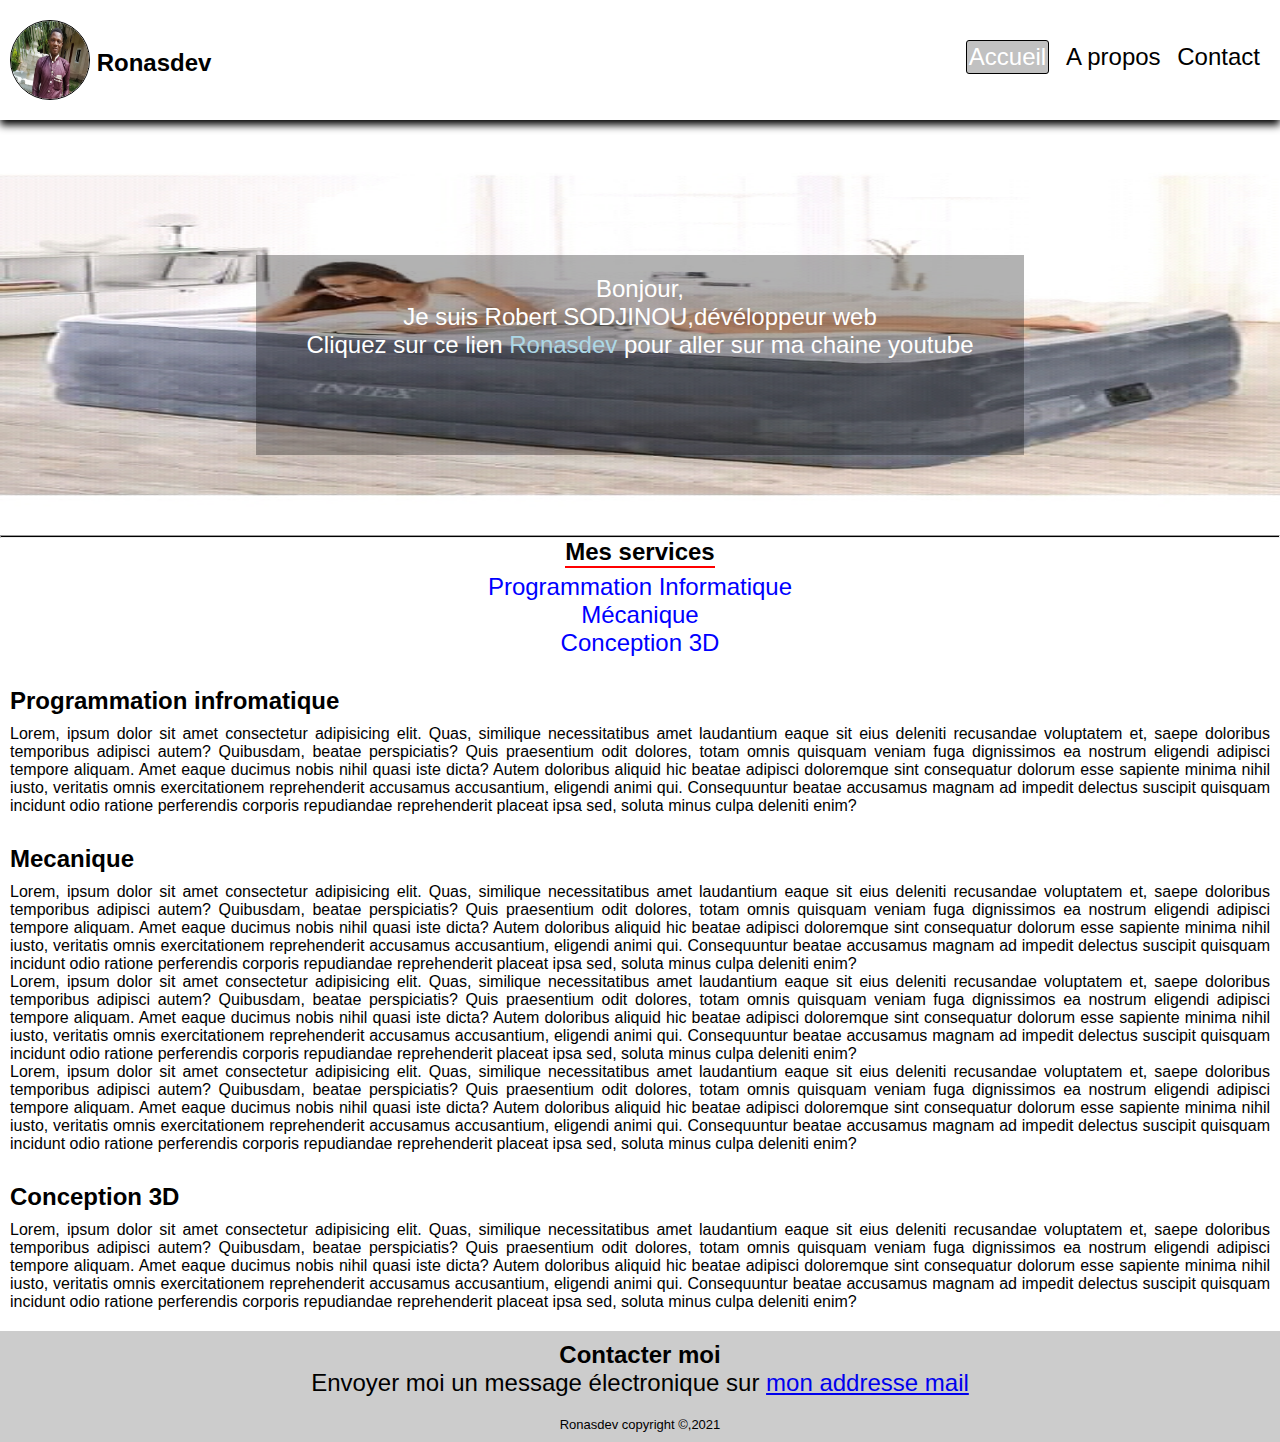
<file: index.html>
<!DOCTYPE html>
<html lang="en">
<head>
    <meta charset="UTF-8">
    <meta http-equiv="X-UA-Compatible" content="IE=edge">
    <meta name="viewport" content="width=device-width, initial-scale=1.0">
	<link rel="stylesheet" href="style.css">
	<title>site web</title>
	
</head>
<body>
	<header>
		<div class="logo">
			<p><img src="media/profil.jpg" alt="logo de Ronasdev"></p>
				<h1>Ronasdev</h1>
		</div>
		<nav>
			<a href="#" class="active">Accueil</a>
			<a href="apropos.html">A propos</a>
			<a href="#">Contact</a>
		</nav>
	</header>
	<div class="banniere"> 
		<p>Bonjour, <br> Je suis Robert SODJINOU,dévéloppeur web<br>
		Cliquez sur ce lien <a href="file:///C:/moi/tout%20pour%20%20ma%20chaine/html/projet%20web/index.html#conception" title="Chaine de développement web">Ronasdev</a> pour aller sur ma chaine youtube		</p>
	</div>
	<hr>
	<main>
		<nav>
			<h2>Mes services</h2>
			<ul>
				<li><a href="#programmation">Programmation Informatique</a> </li>
				<li><a href="#mécanique">Mécanique </a> </li>
				<li><a href="#conception"> Conception 3D</a> </li>
			</ul>
		</nav>
		<section>
			<article id="programmation">
				<h2>Programmation infromatique </h2>
				<p>Lorem, ipsum dolor sit amet consectetur adipisicing elit. Quas, similique necessitatibus amet laudantium eaque sit eius deleniti recusandae voluptatem et, saepe doloribus temporibus adipisci autem? Quibusdam, beatae perspiciatis? Quis praesentium odit dolores, totam omnis quisquam veniam fuga dignissimos ea nostrum eligendi adipisci tempore aliquam. Amet eaque ducimus nobis nihil quasi iste dicta? Autem doloribus aliquid hic beatae adipisci doloremque sint consequatur dolorum esse sapiente minima nihil iusto, veritatis omnis exercitationem reprehenderit accusamus accusantium, eligendi animi qui. Consequuntur beatae accusamus magnam ad impedit delectus suscipit quisquam incidunt odio ratione perferendis corporis repudiandae reprehenderit placeat ipsa sed, soluta minus culpa deleniti enim?</p>
			</article>
			<article id="mécanique">
				<h2>Mecanique </h2>
				<p>Lorem, ipsum dolor sit amet consectetur adipisicing elit. Quas, similique necessitatibus amet laudantium eaque sit eius deleniti recusandae voluptatem et, saepe doloribus temporibus adipisci autem? Quibusdam, beatae perspiciatis? Quis praesentium odit dolores, totam omnis quisquam veniam fuga dignissimos ea nostrum eligendi adipisci tempore aliquam. Amet eaque ducimus nobis nihil quasi iste dicta? Autem doloribus aliquid hic beatae adipisci doloremque sint consequatur dolorum esse sapiente minima nihil iusto, veritatis omnis exercitationem reprehenderit accusamus accusantium, eligendi animi qui. Consequuntur beatae accusamus magnam ad impedit delectus suscipit quisquam incidunt odio ratione perferendis corporis repudiandae reprehenderit placeat ipsa sed, soluta minus culpa deleniti enim?</p>
				<p>Lorem, ipsum dolor sit amet consectetur adipisicing elit. Quas, similique necessitatibus amet laudantium eaque sit eius deleniti recusandae voluptatem et, saepe doloribus temporibus adipisci autem? Quibusdam, beatae perspiciatis? Quis praesentium odit dolores, totam omnis quisquam veniam fuga dignissimos ea nostrum eligendi adipisci tempore aliquam. Amet eaque ducimus nobis nihil quasi iste dicta? Autem doloribus aliquid hic beatae adipisci doloremque sint consequatur dolorum esse sapiente minima nihil iusto, veritatis omnis exercitationem reprehenderit accusamus accusantium, eligendi animi qui. Consequuntur beatae accusamus magnam ad impedit delectus suscipit quisquam incidunt odio ratione perferendis corporis repudiandae reprehenderit placeat ipsa sed, soluta minus culpa deleniti enim?</p>
				<p>Lorem, ipsum dolor sit amet consectetur adipisicing elit. Quas, similique necessitatibus amet laudantium eaque sit eius deleniti recusandae voluptatem et, saepe doloribus temporibus adipisci autem? Quibusdam, beatae perspiciatis? Quis praesentium odit dolores, totam omnis quisquam veniam fuga dignissimos ea nostrum eligendi adipisci tempore aliquam. Amet eaque ducimus nobis nihil quasi iste dicta? Autem doloribus aliquid hic beatae adipisci doloremque sint consequatur dolorum esse sapiente minima nihil iusto, veritatis omnis exercitationem reprehenderit accusamus accusantium, eligendi animi qui. Consequuntur beatae accusamus magnam ad impedit delectus suscipit quisquam incidunt odio ratione perferendis corporis repudiandae reprehenderit placeat ipsa sed, soluta minus culpa deleniti enim?</p>
			</article>
			<article id="conception">
				<h2>Conception 3D </h2>
				<p>Lorem, ipsum dolor sit amet consectetur adipisicing elit. Quas, similique necessitatibus amet laudantium eaque sit eius deleniti recusandae voluptatem et, saepe doloribus temporibus adipisci autem? Quibusdam, beatae perspiciatis? Quis praesentium odit dolores, totam omnis quisquam veniam fuga dignissimos ea nostrum eligendi adipisci tempore aliquam. Amet eaque ducimus nobis nihil quasi iste dicta? Autem doloribus aliquid hic beatae adipisci doloremque sint consequatur dolorum esse sapiente minima nihil iusto, veritatis omnis exercitationem reprehenderit accusamus accusantium, eligendi animi qui. Consequuntur beatae accusamus magnam ad impedit delectus suscipit quisquam incidunt odio ratione perferendis corporis repudiandae reprehenderit placeat ipsa sed, soluta minus culpa deleniti enim?</p>
			</article>
		</section>
	</main>
    <footer> 
		    <h2>Contacter moi   </h2>
			Envoyer moi un message électronique sur     <a href="mailto:ronasdev@gmail.com">mon addresse mail  </a>
		    <p>Ronasdev copyright &copy;,2021    </p>
	</footer>
</body>
</html>
</file>
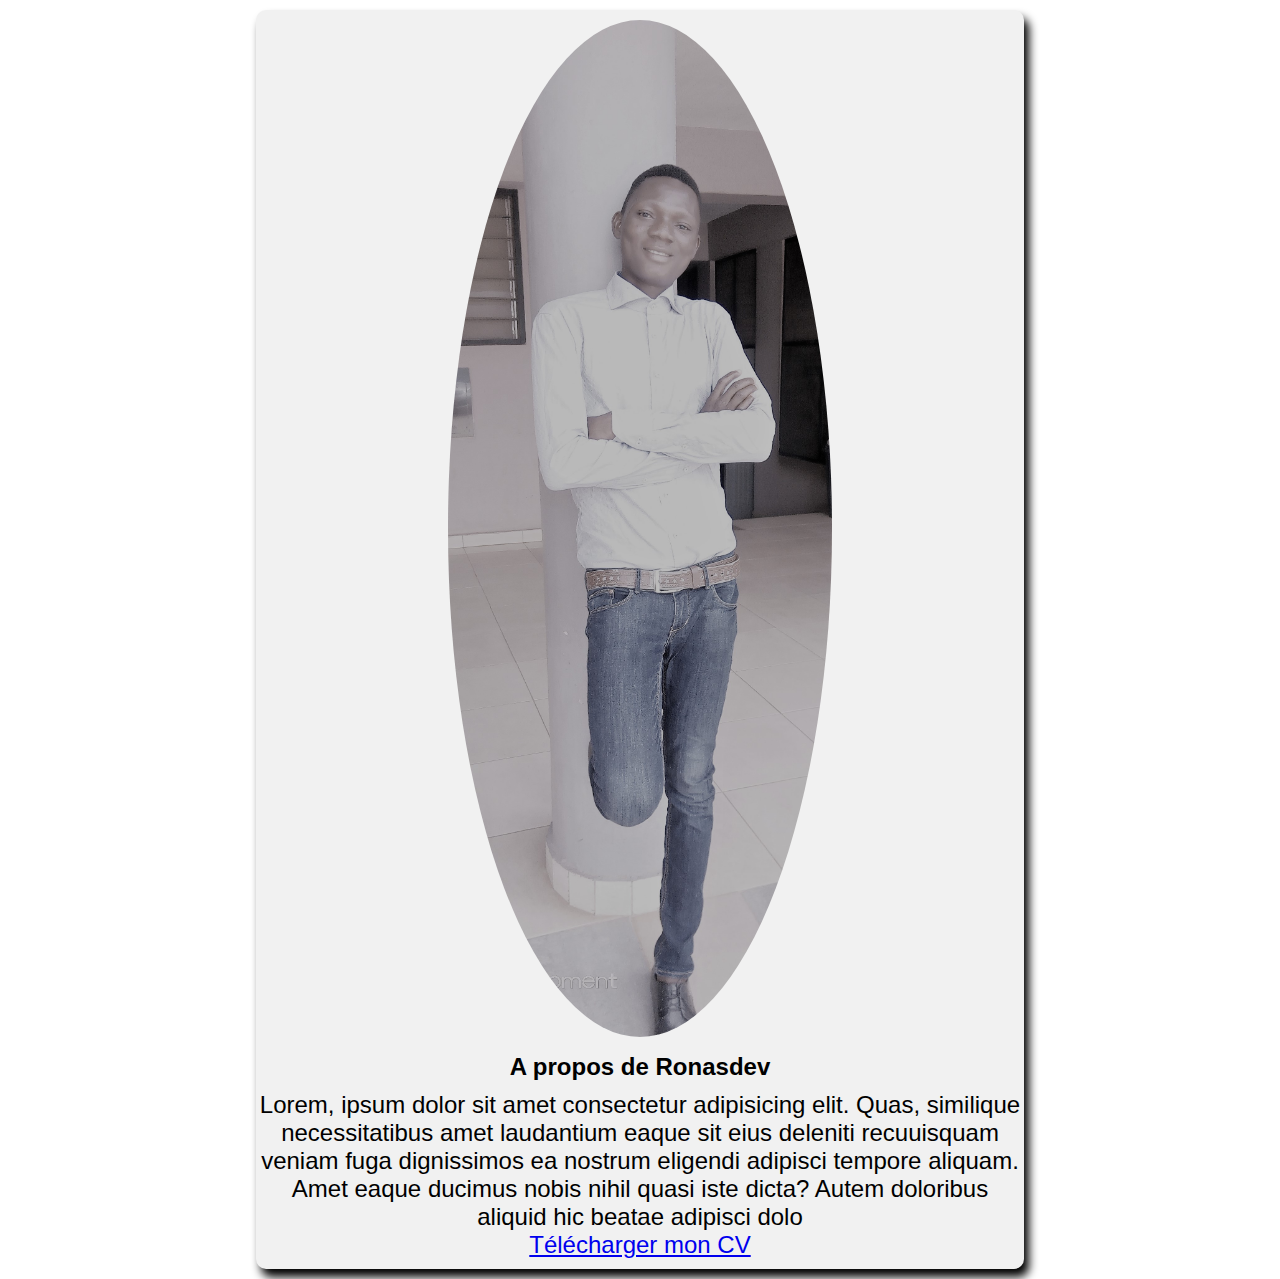
<file: apropos.html>
<!DOCTYPE html>
<html lang="en">
<head>
    <meta charset="UTF-8">
    <meta http-equiv="X-UA-Compatible" content="IE=edge">
    <meta name="viewport" content="width=device-width, initial-scale=1.0">
	<link rel="stylesheet" href="style.css">
	<title>site web</title>
	
</head>
<body>
	<div class="about">
		<div class="content">
			<img  src="media/profil1.jpg" alt="ma photo">
			<h3> A propos de Ronasdev</h3>
			<p> 
				Lorem, ipsum dolor sit amet consectetur adipisicing elit. Quas, similique necessitatibus amet laudantium eaque sit eius deleniti recuuisquam veniam fuga dignissimos ea nostrum eligendi adipisci tempore aliquam. Amet eaque ducimus nobis nihil quasi iste dicta? Autem doloribus aliquid hic beatae adipisci dolo
			</p>
			<p> <a href="media/cv.pdf">Télécharger mon CV</a>  </p> 
		</div>
	</div>
	
</body>
</html>
</file>
<file: style.css>
*,body{
	padding:0;
	margin:0;
	font-family:sans-serif;
	font-size:x-large;
	box-sizing:border-box
}
header{
	width:100%;
	height:120px;
	text-align:center;
	box-shadow:0 5px 8px black;
}
.logo{
	float:left;
	margin-left:10px;
	margin-top:20px;
	
}
header nav{
	float:right;
	margin-right:10px;
	margin-top:40px
}
.logo p{
	display:inline-block;
	vertical-align:middle;
}
.logo h1{
	display:inline-block;
	vertical-align:middle;
}
.logo img{
	width:80px;
	height:80px;
	border:1px  solid black;
	border-radius:50%;
}
header nav a{
	text-decoration:none;
	color:inherit;
	display:inline-block;
	margin-right:10px;
}
header nav a:hover, nav a.active{
	padding:2px;
	border:1px solid rgb(0,0,0);
	background:#c1c1c1;
	color:white;
	border-radius:3px;
}
.banniere{
	position:relative;
	width:100%;
	height:400px;
	margin-top:15px;
	background:url(media/banniere.jpg) no-repeat center/100% 100%;
}
.banniere p{
	position:absolute;
	top:30%;
	left:20%;
	background-color:rgba(0,0,0,0.3);
	width:60%;
	min-height:50%;
	text-align:center;
	color:white;
	padding:20px 0 0 0;
}
.banniere p a{
	text-decoration:none;
	color:lightblue;
}
.banniere p a:hover{
	border-bottom:2px solid white;
}
hr{
	height:3px;
	background-color:black
}
main{
	text-align:center;
}
main nav h2{
	border-bottom:2px solid red;
	width:150px;
	margin:auto;
	margin-bottom:5px
}
main nav ul{
	margin-bottom:10px;
	color:blue;
	list-style:none;
	
}
main nav ul li a{
	color:inherit;
	text-decoration:none;
}
main nav ul li a:hover{
	color:purple;
	border-bottom:1px solid blue;
}
section article{
	padding:10px;
	text-align:justify
}
section article h2{margin:10px 0}
section article p{
	font-size:medium;
}
footer{
	margin-top:10px;
	padding:10px 0;
	text-align:center;
	background:#cccccc;
}
footer p{
	font-size:small;
	margin-top:20px;
}
.about{
	width:100%;
}
.about .content{
	width:60%;
	margin:10px auto;
	text-align:center;
	background:#f1f1f1;
	box-shadow:5px 8px 10px #000;
	border-radius:10px;
	height:auto;
	padding:10px 0;
	
	
}
.about .content img{
	width:50%;
	height:65%;
	border-radius:50%;
}
.about .content h3{
	padding:10px;
}
</file>
